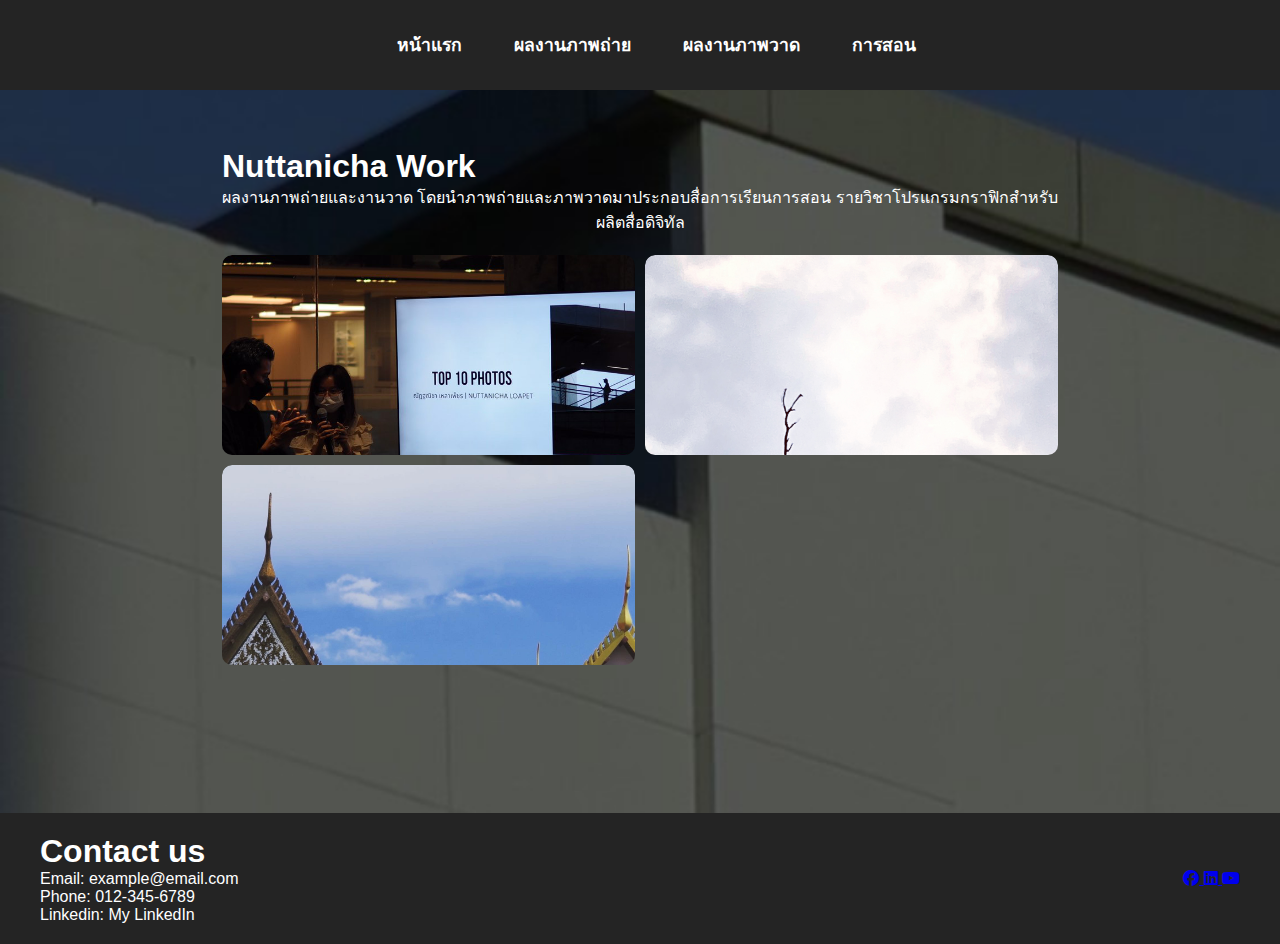
<file: index.html>
<!DOCTYPE html>
<html lang="th">
<head>
    <meta charset="UTF-8">
    <meta name="viewport" content="width=device-width, initial-scale=1.0">
    <title>Nuttanicha</title>
    <link rel="stylesheet" href="https://cdnjs.cloudflare.com/ajax/libs/font-awesome/6.4.2/css/all.min.css">
    <link rel="stylesheet" href="home.css">
    

</head>
<body>

    <header>
        <nav>
            <ul>
                <li><a href="index.html">หน้าแรก</a></li>
                <li><a href="photo.html">ผลงานภาพถ่าย</a></li>
                <li><a href="draw.html">ผลงานภาพวาด</a></li>
                <li><a href="teach.html">การสอน</a></li>
            </ul>
        </nav>
    </header>

    <main>
        <div class="container">
            <h1>Nuttanicha Work</h1>
            <p>ผลงานภาพถ่ายและงานวาด โดยนำภาพถ่ายและภาพวาดมาประกอบสื่อการเรียนการสอน รายวิชาโปรแกรมกราฟิกสำหรับผลิตสื่อดิจิทัล</p>
            
            <div class="grid">
                <div class="grid-item"><img src="pic/g12.jpg"></div>
                <div class="grid-item"><img src="pic/g10.jpg"></div>
                <div class="grid-item"><img src="pic/g09.jpg"></div>
            </div>
        </div>
    </main>

    <footer>
        <div class="grid-container">
            <div class="grid-item2">
                <!-- Contact Section -->
                <div class="contact-section">
                    <h1>Contact us</h1>
                    <p>Email: example@email.com</p>
                    <p>Phone: 012-345-6789</p>
                    <p>Linkedin: <a href="https://www.linkedin.com/in/example" target="_blank" style="color: white; text-decoration: none;">My LinkedIn</a></p>
                </div>
    
                <!-- Social Section -->
                <div class="social-section">
                    <a href="https://www.facebook.com/profile.php?id=100003182149854" target="_blank">
                        <i class="fa-brands fa-facebook"></i>
                    </a>
                    <a href="https://www.linkedin.com/in/nuttanichaloapet00" target="_blank">
                        <i class="fa-brands fa-linkedin"></i>
                    </a>
                    <a href="https://www.youtube.com/@rosysparkle.craft0" target="_blank">
                        <i class="fa-brands fa-youtube"></i>
                    </a>
                </div>
            </div>
        </div>
    </footer>
    

</body>
</html>
</file>
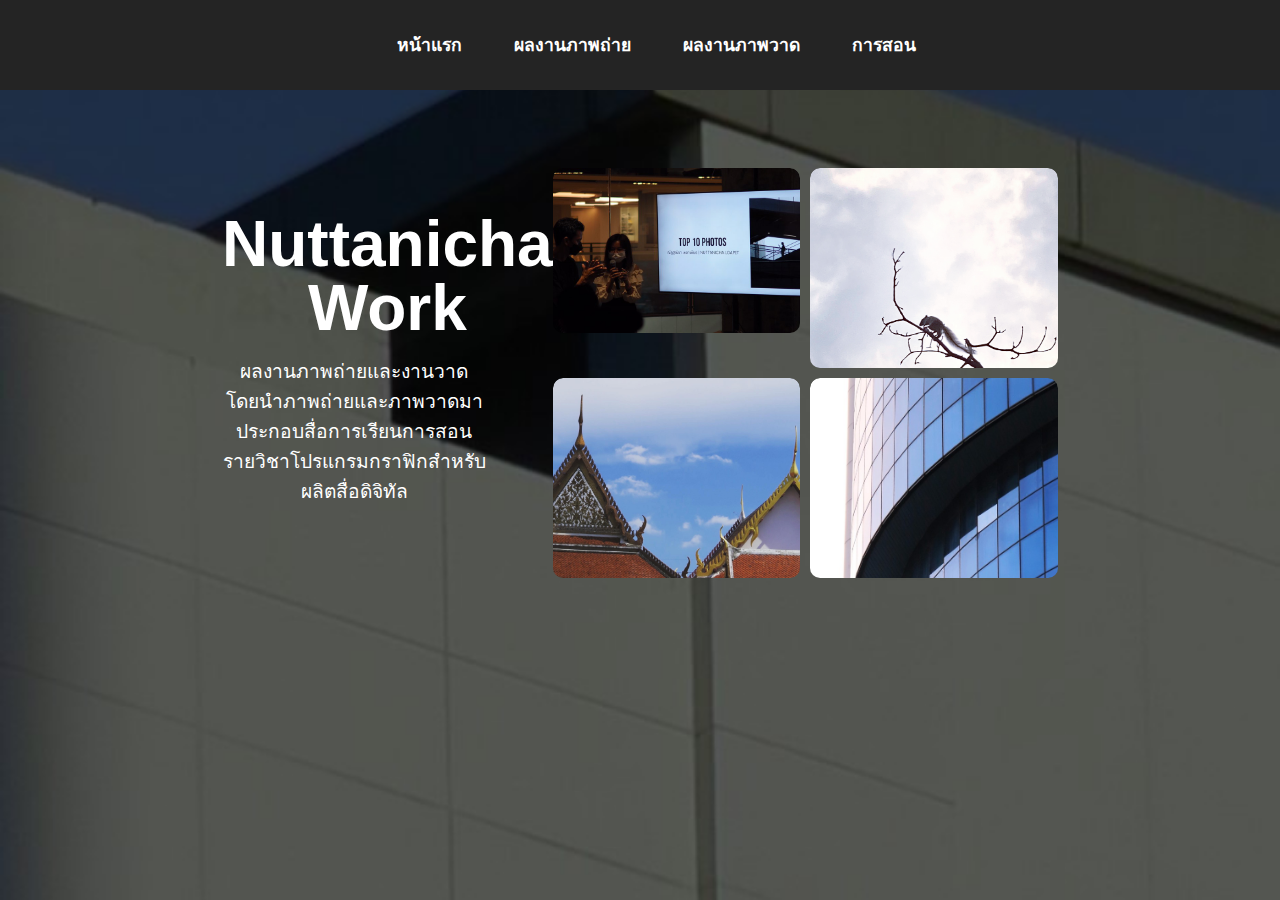
<file: home.html>
<!DOCTYPE html>
<html lang="th">
<head>
    <meta charset="UTF-8">
    <meta name="viewport" content="width=device-width, initial-scale=1.0">
    <title>Nuttanicha</title>
    <link rel="stylesheet" href="home.css">
</head>
<body>
    <header>
        <nav>
            <ul>
                <li><a href="home.html">หน้าแรก</a></li>
                <li><a href="photo.html">ผลงานภาพถ่าย</a></li>
                <li><a href="draw.html">ผลงานภาพวาด</a></li>
                <li><a href="teach.html">การสอน</a></li>
            </ul>
        </nav>
    </header>
    <main>
        <div class="container">
            <div class="background-overlay"></div> <!-- โอเวอร์เลย์สีดำ -->
            <div class="content">
                <div class="text-content">
                    <h1>Nuttanicha<br>Work</h1>
                    <p>ผลงานภาพถ่ายและงานวาด โดยนำภาพถ่ายและภาพวาดมาประกอบสื่อการเรียนการสอน รายวิชาโปรแกรมกราฟิกสำหรับผลิตสื่อดิจิทัล</p>
                </div>
                <div class="grid">
                    <div class="grid-item">
                        <img src="pic/g12.jpg" >
                    </div>
                    <div class="grid-item">
                        <img src="pic/g10.jpg" >
                    </div>
                    <div class="grid-item">
                        <img src="pic/g09.jpg" >
                    </div>
                    <div class="grid-item">
                        <img src="pic/002.jpg" >
                    </div>
                </div>
            </div>
        </div>
    </main>
</body>
</html>
</file>
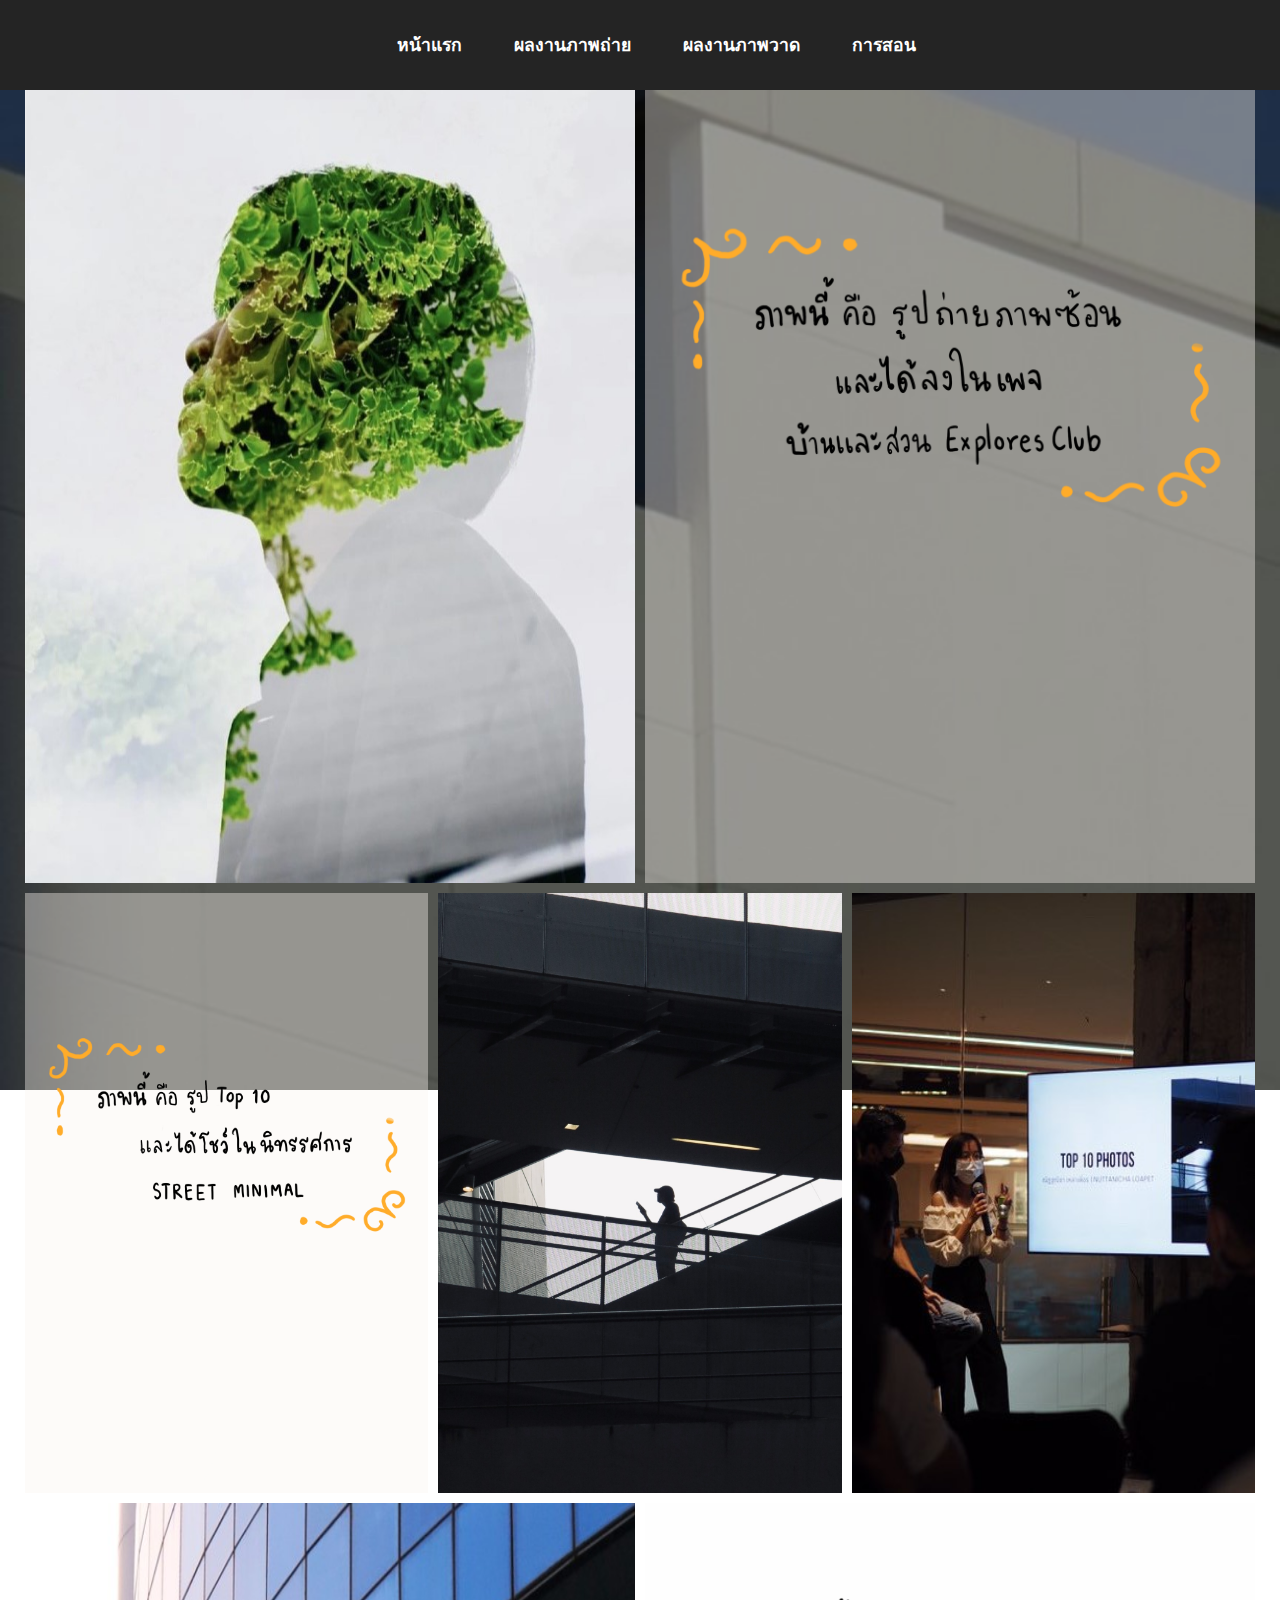
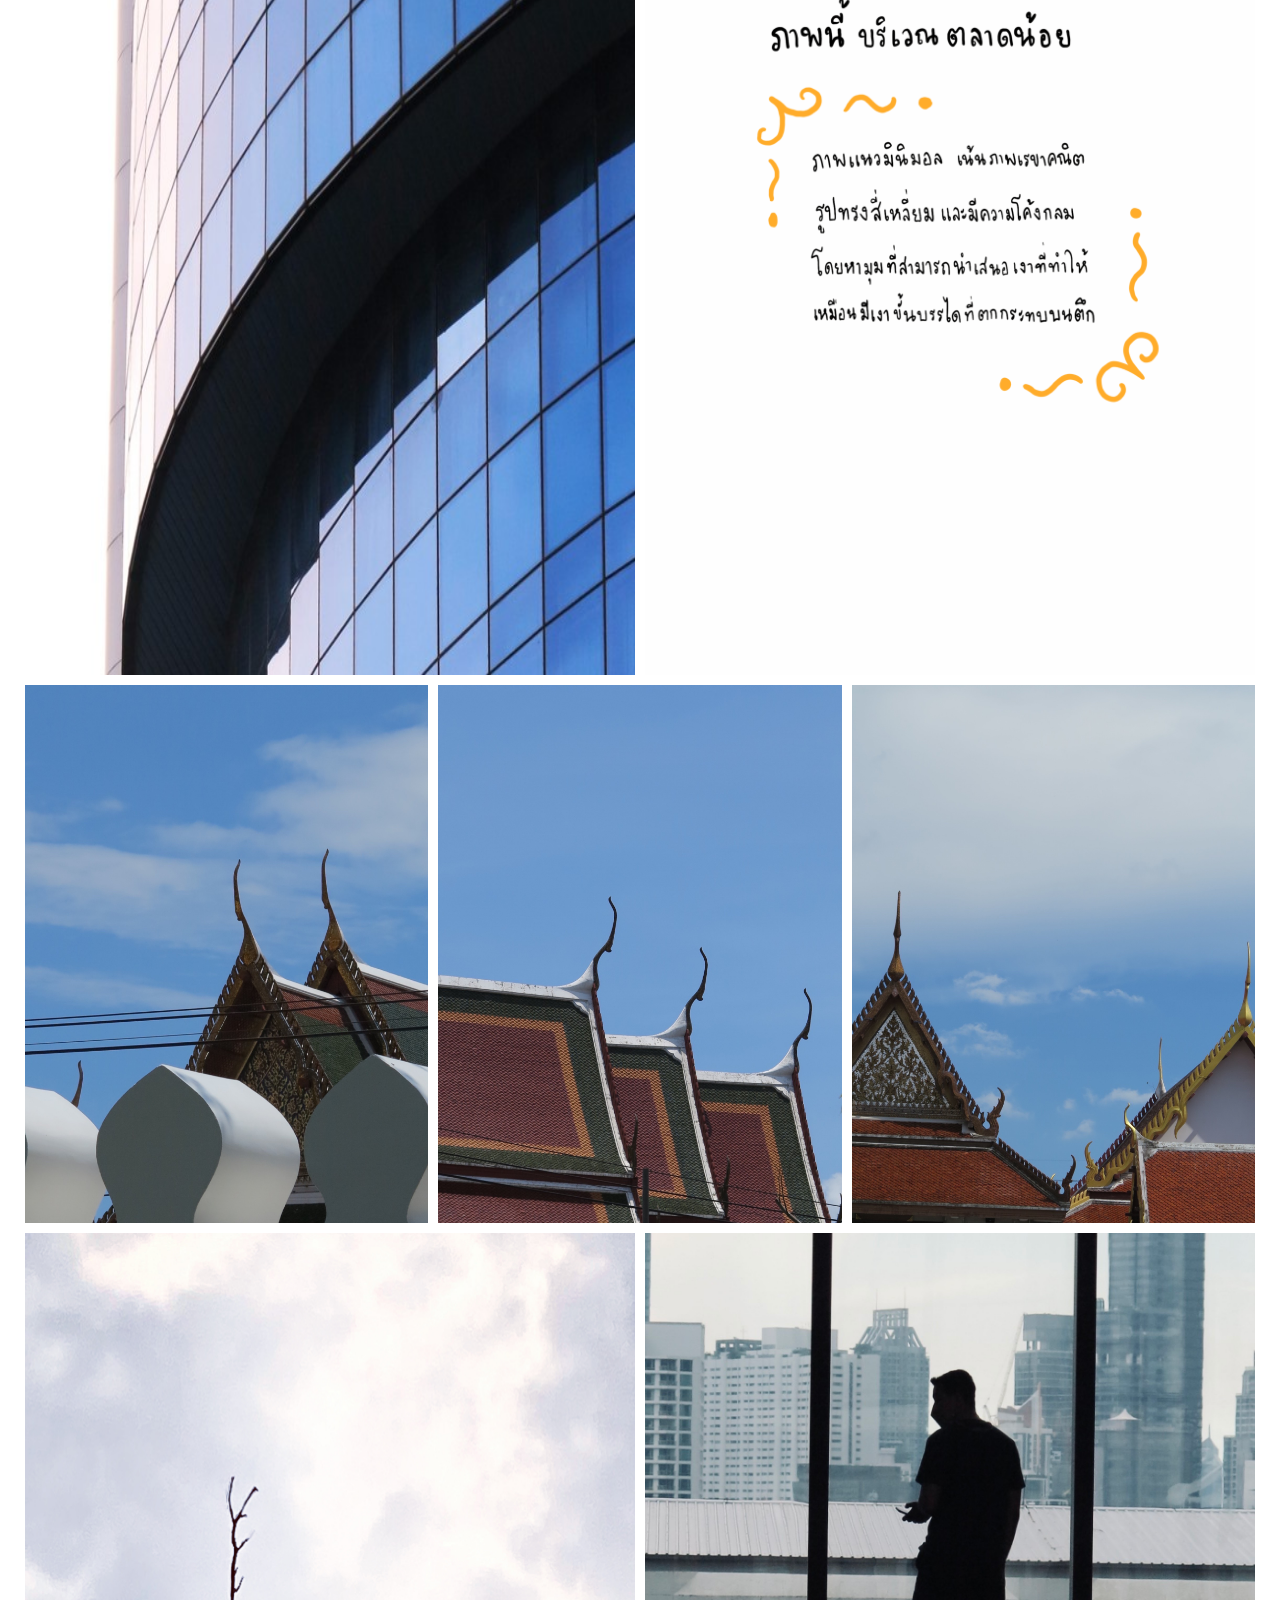
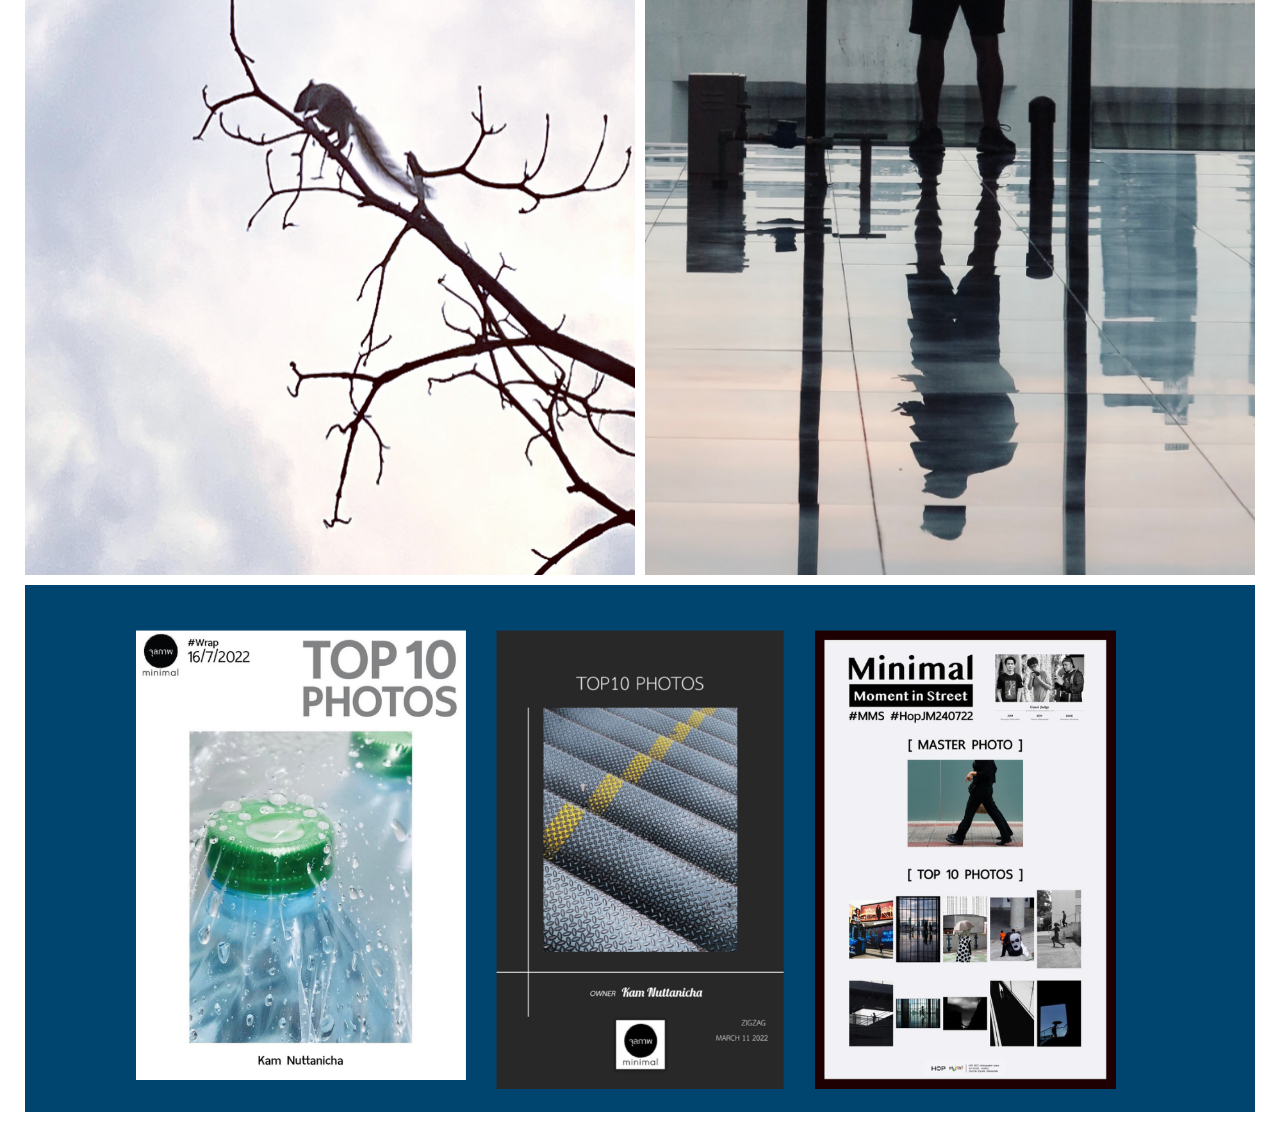
<file: photo.html>
<!DOCTYPE html>
<html lang="th">
<head>
    <meta charset="UTF-8">
    <meta name="viewport" content="width=device-width, initial-scale=1.0">
    <title>Nuttanicha - ผลงานภาพถ่าย</title>
    <link rel="stylesheet" href="home.css">
    <style>
        .gallery {
            display: flex;
            flex-wrap: wrap;
            justify-content: center;
            gap: 10px;
        }
        .gallery img {
            width: calc(50% - 10px); /* เริ่มต้นด้วย 2 รูปในบรรทัดแรก */
        }
        .gallery img:nth-child(3), .gallery img:nth-child(4), .gallery img:nth-child(5) {
            width: calc(33.33% - 10px); /* 3 รูปในบรรทัดที่สอง */
        }
        .gallery img:nth-child(6), .gallery img:nth-child(7) {
            width: calc(50% - 10px); /* 2 รูปในบรรทัดที่สาม */
        }
        .gallery img:nth-child(8), .gallery img:nth-child(9), .gallery img:nth-child(10) {
            width: calc(33.33% - 10px); /* 3 รูปในบรรทัดที่สี่ */
        }
        .gallery img:nth-child(13) {
            width: calc(100% - 10px); /* รูปสุดท้ายขนาดเต็มแถว */
        }
        @media (max-width: 768px) {
            .gallery img {
                width: calc(50% - 10px); /* 2 รูปต่อบรรทัดในหน้าจอที่เล็กกว่า */
            }
            .gallery img:nth-child(n) {
                width: calc(50% - 10px); /* 2 รูปต่อบรรทัดในหน้าจอที่เล็กกว่า */
            }
            .gallery img:nth-child(13) {
                width: 100%; /* รูปสุดท้ายขนาดเต็มแถวในหน้าจอที่เล็กกว่า */
            }
        }
        @media (max-width: 480px) {
            .gallery img {
                width: 100%; /* 1 รูปต่อบรรทัดในหน้าจอที่เล็กที่สุด */
            }
        }
    </style>
</head>
<body>
    <header>
        <nav>
            <ul>
                <li><a href="index.html">หน้าแรก</a></li>
                <li><a href="photo.html">ผลงานภาพถ่าย</a></li>
                <li><a href="draw.html">ผลงานภาพวาด</a></li>
                <li><a href="teach.html">การสอน</a></li>
            </ul>
        </nav>
    </header>
    <main>
        <div class="gallery">
            <img src="pic/g11.jpg" alt="Image 1">
            <img src="pic/015.PNG" alt="Image 2">
            <img src="pic/14.PNG" alt="Image 3">
            <img src="pic/g13.jpg" alt="Image 4">
            <img src="pic/g01.jpg" alt="Image 5">
            <img src="pic/002.jpg" alt="Image 6">
            <img src="pic/01.PNG" alt="Image 7">
            <img src="pic/006.jpg" alt="Image 8">
            <img src="pic/007.jpg" alt="Image 9">
            <img src="pic/011.jpg" alt="Image 10">
            <img src="pic/g10.jpg" alt="Image 11">
            <img src="pic/009.jpg" alt="Image 12">
            <img src="pic/016.png" alt="Image 13">
        </div>
    </main>
</body>
</html>
</file>
<file: home.css>
/* รีเซ็ตการตั้งค่าพื้นฐานของเบราว์เซอร์ */
* {
    margin: 0;
    padding: 0;
    box-sizing: border-box;
    font-family: 'Arial', sans-serif;
}

body {
    background: url('pic/001.jpg') no-repeat center center fixed;
    background-size: cover;
    color: #fff;
    min-height: 100vh; /* ใช้ min-height แทน height */
    overflow-x: hidden; /* ปิดการเลื่อนในแนวนอนเท่านั้น */
}

header {
    position: fixed; /* เปลี่ยนจาก absolute เป็น fixed */
    top: 0;
    width: 100%;
    background: rgba(0, 0, 0, 0.5);
    z-index: 2;
}

nav ul {
    list-style: none;
    display: flex;
    justify-content: flex-end;
    padding: 1rem;
    margin: 0; /* เพิ่ม margin: 0 เพื่อให้ header อยู่ในตำแหน่งที่ถูกต้อง */
}

nav ul li {
    margin-left: 2rem;
}

nav ul li a {
    color: #fff;
    text-decoration: none;
    font-size: 1.1rem;
    font-weight: bold;
}

nav ul li a:hover {
    text-decoration: underline;
}

.container {
    max-width: 1200px;
    margin: 0 auto;
    padding: 8rem 2rem; /* เพิ่ม padding-top เพื่อให้ content ไม่ติด header */
    display: flex;
    flex-direction: column; /* เปลี่ยน alignment */
    align-items: flex-start; /* เปลี่ยน alignment */
    position: relative;
}

.content {
    width: 100%; /* ปรับขนาดให้เต็มหน้าจอ */
    display: flex;
    justify-content: space-between;
    align-items: flex-start;
    position: relative;
    z-index: 2;
}

.text-content {
    max-width: 100%; /* ปรับให้ใช้งานพื้นที่ได้ดีขึ้น */
    margin-bottom: 2rem; /* เพิ่มระยะห่างด้านล่าง */
    position: relative;
    z-index: 2;
    padding-top: 4rem; /* เพิ่ม padding-top เพื่อเว้นที่ว่างด้านบน */
}

.text-overlay {
    position: absolute;
    top: 0;
    left: 0;
    width: 100%;
    height: 100%;
    background: rgba(0, 0, 0, 0.5); /* โอเวอร์เลย์สีดำโปร่งใส */
    z-index: 1;
}

.text-content h1, .text-content p {
    position: relative;
    z-index: 2;
}

.text-content h1 {
    font-size: 4rem;
    line-height: 1;
    margin-top: 0;
    margin-bottom: 1rem;
}

.text-content p {
    font-size: 1.2rem; /* ขนาดตัวอักษรใหญ่ขึ้นเล็กน้อย */
    max-width: 80%;
    margin: 0;
}

.grid {
    display: grid;
    grid-template-columns: repeat(2, 1fr);
    gap: 1rem;
}

.grid-item {
    position: relative;
    overflow: hidden;
    border-radius: 10px;
    height: 200px; /* ความสูงคงที่ของกริด */
}

.grid-item img {
    width: 100%;
    height: 100%;
    object-fit: cover; /* จัดการให้รูปครอบคลุมพื้นที่ */
    border-radius: 10px;
}

.grid-item span {
    position: absolute;
    bottom: 1rem;
    left: 1rem;
    font-size: 1.2rem;
    font-weight: bold;
    background: rgba(0, 0, 0, 0.5);
    padding: 0.3rem 0.5rem;
    border-radius: 5px;
    color: #fff;
}

body, html {
    overflow-y: scroll;
    min-height: 100%;
}
.text-con p {
    font-size: 1.2rem; /* ขนาดตัวอักษรใหญ่ขึ้นเล็กน้อย */
    max-width: 80%;
    margin: 0;
}
* {
    margin: 0;
    padding: 0;
    box-sizing: border-box;
}

body {
    font-family: Arial, sans-serif;
    display: flex;
    flex-direction: column;
    min-height: 100vh; /* ให้ body สูงอย่างน้อยเท่ากับ viewport */
}

header {
    background-color: rgb(36, 36, 36);
    padding: 15px;
    color: white;
    text-align: center;
}

nav ul {
    list-style: none;
    display: flex;
    justify-content: center;
    gap: 20px;
}

nav ul li {
    display: inline;
}

nav ul li a {
    color: white;
    text-decoration: none;
}

main {
    flex: 1; /* ทำให้ main content ขยายเต็มที่ ดัน footer ลงล่าง */
    padding: 20px;
    text-align: center;
}

.container {
    max-width: 900px;
    margin: auto;
}

.grid {
    display: grid;
    grid-template-columns: repeat(2, 1fr);
    gap: 10px;
    margin-top: 20px;
}

.grid-item img {
    width: 100%;
    height: auto;
    border-radius: 10px;
}

/* ----- Footer ----- */
.grid-container {
    position: sticky;
    bottom: 0;
    background-color: rgb(36, 36, 36);
    color: white;
    width: 100%;
    padding: 20px;
}

.grid-item2 {
    display: flex;
    justify-content: space-between;
    align-items: center;
    max-width: 1200px;
    margin: auto;
}

.menu-section {
    text-align: left;
    max-width: 300px;
}

.social-section div i {
    margin: 0 10px;
    font-size: 20px;
}
</file>
